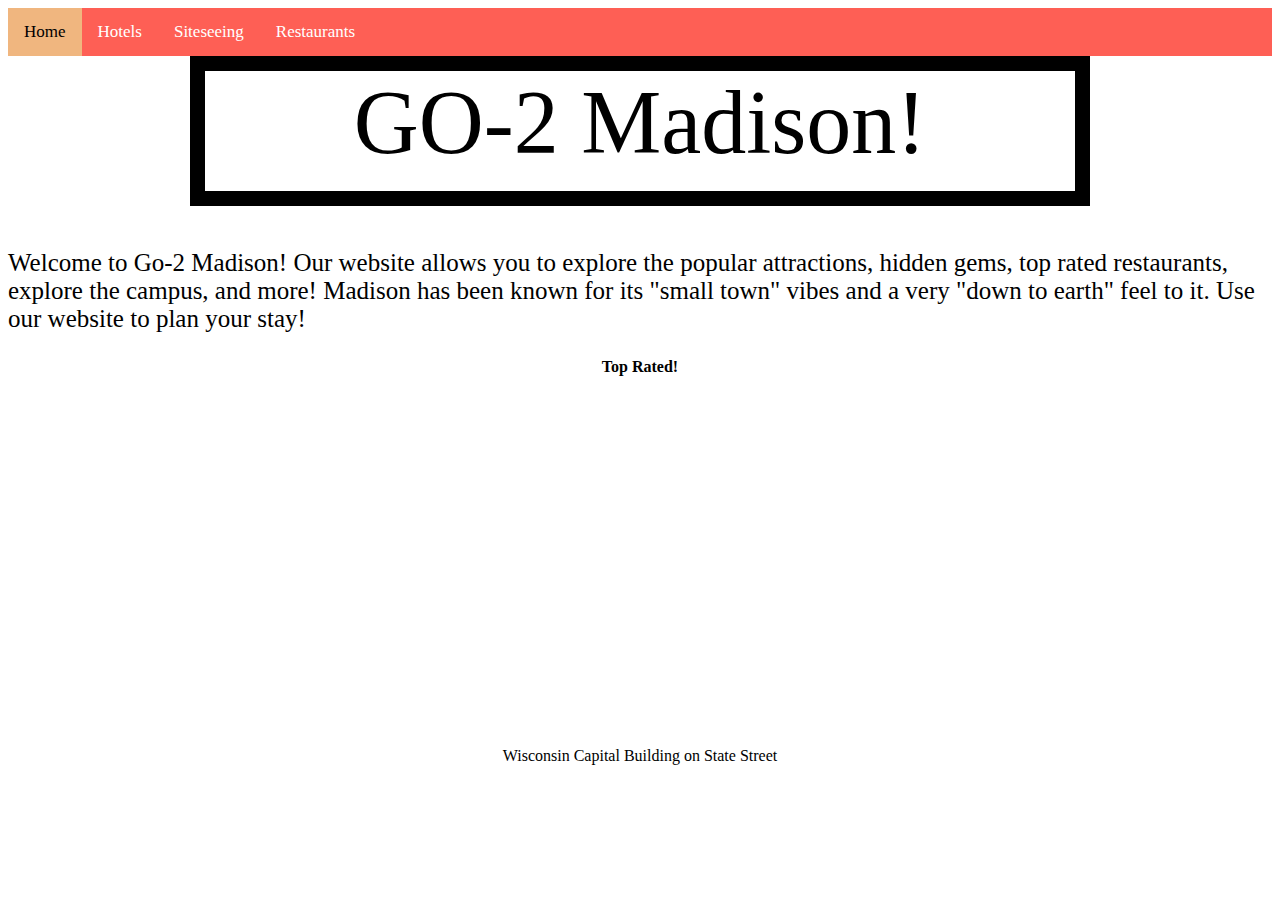
<file: home.html>
<!DOCTYPE html>
<html>
<head>
<title>GO-2 Madison!</title>
</head>
<style>
.div1 {
  width: 900px;
  height: 150px;
  border: 15px solid black;
  box-sizing: border-box;
  font-size: 90px;
}
.topnav {
  overflow: hidden;
  background-color: #fe5f55;

}

.topnav a {
  float: left;
  color: white;
  text-align: center;
  padding: 14px 16px;
  text-decoration: none;
  font-size: 17px;
}

.topnav a:hover {
  background-color: #f0b67f;
  color: black;
}

.topnav a.active {
  background-color: #f0b67f;
  color: black;
}

p{font-size: 25px}



</style>







<body>

<div class="topnav">
  <a class="active" href="#home">Home</a>
  <a href="file:///Users/eshasekar/Documents/hotels.html#hotels">Hotels</a>
  <a href="file:///Users/eshasekar/Documents/siteseeing.html">Siteseeing</a>
  <a href="file:///Users/eshasekar/Documents/restaurants.html">Restaurants</a>
</div>
</div>

<center><div class="div1">GO-2 Madison!</div></center>
<br>
<article>
<p>Welcome to Go-2 Madison! Our website allows you to explore the popular attractions, hidden gems, top rated restaurants, explore the campus, and more! Madison has been known for its "small town" vibes and a very  "down to earth" feel to it. Use our website to plan your stay!</p>
</article>


<section>
<center><h4>Top Rated!</h4></center>
<center><iframe src="file:///Users/eshasekar/Downloads/IMG_5291.jpg" width="380" height="330" frameborder="0" style="border:0;" allowfullscreen="" aria-hidden="false" tabindex="0"></iframe></center>
</section>

<center><blockquote>Wisconsin Capital Building on State Street</blockquote></center>





</body>
</html>
</file>
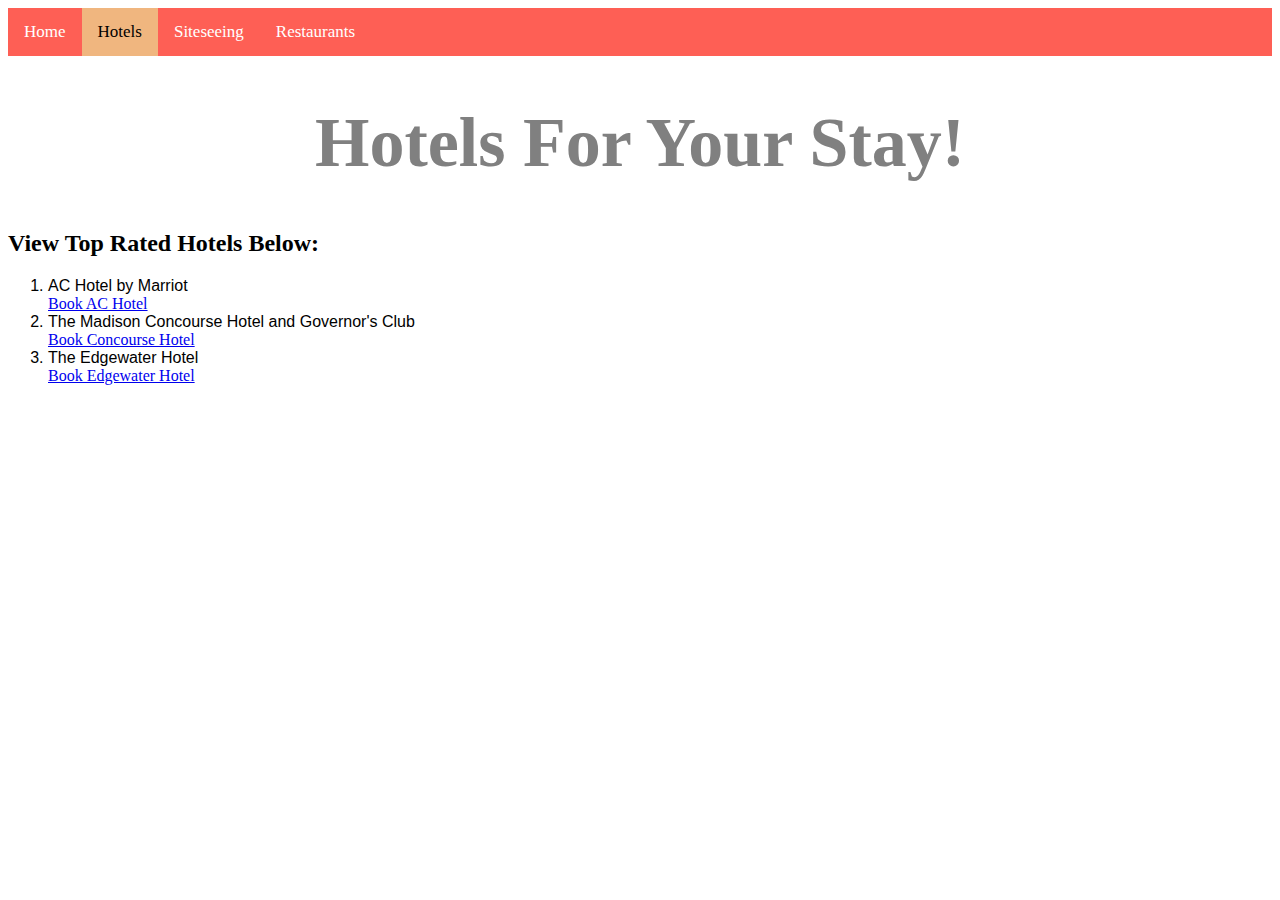
<file: hotels.html>
<!DOCTYPE html>
<html>
<head>
  <style>

    h1{
      color: gray;
      text-align: center;
      font-size: 70px;
    }

.topnav {
  overflow: hidden;
  background-color: #fe5f55;

}

.topnav a {
  float: left;
  color: white;
  text-align: center;
  padding: 14px 16px;
  text-decoration: none;
  font-size: 17px;
}

.topnav a:hover {
  background-color: #f0b67f;
  color: black;
}

.topnav a.active {
  background-color: #f0b67f;
  color: black;
}

li{
  font-family: Garamond, sans-serif;

}


  </style>
  <title>Hotels
  </title>
</head>
  <body>
    <div class="topnav">
  <a href="file:///Users/eshasekar/Documents/home.html#hotels">Home</a>
  <a class="active" href ="#hotels">Hotels</a>
  <a href="file:///Users/eshasekar/Documents/siteseeing.html">Siteseeing</a>
  <a href="file:///Users/eshasekar/Documents/restaurants.html">Restaurants</a>
  </div>

<h1>
    Hotels For Your Stay!
  </h1>
<h2>
  View Top Rated Hotels Below:
</h2>
<ol>
  <li>AC Hotel by Marriot</li>
  <a href = "https://www.bookonline.com/hotel/ac-hotel-by-marriott-madison-downtown?gclid=CjwKCAiAg6yRBhBNEiwAeVyL0KpwvL1-HnmjdoG-PaEDjm8dYZoo1c9_h4nxc8cujFkxuhzcd4uv_BoCqZkQAvD_BwE">Book AC Hotel</a>
  <li>The Madison Concourse Hotel and Governor's Club</li>
  <a href = "https://www.reservations.com/hotel/the-madison-concourse-hotel-and-governors-club?rmcid=tophotels&utm_source=googleads&gclid=CjwKCAiAg6yRBhBNEiwAeVyL0EDWydKt8IYJYw2-3bsiS9BryVNVJqqokvk55pde3smABvTQbMiK5xoCDVoQAvD_BwE">Book Concourse Hotel</a>
  <li>The Edgewater Hotel</li>
  <a href = "https://www.theedgewater.com/">Book Edgewater Hotel</a>
  </ol>

  </body>

</html>
</file>
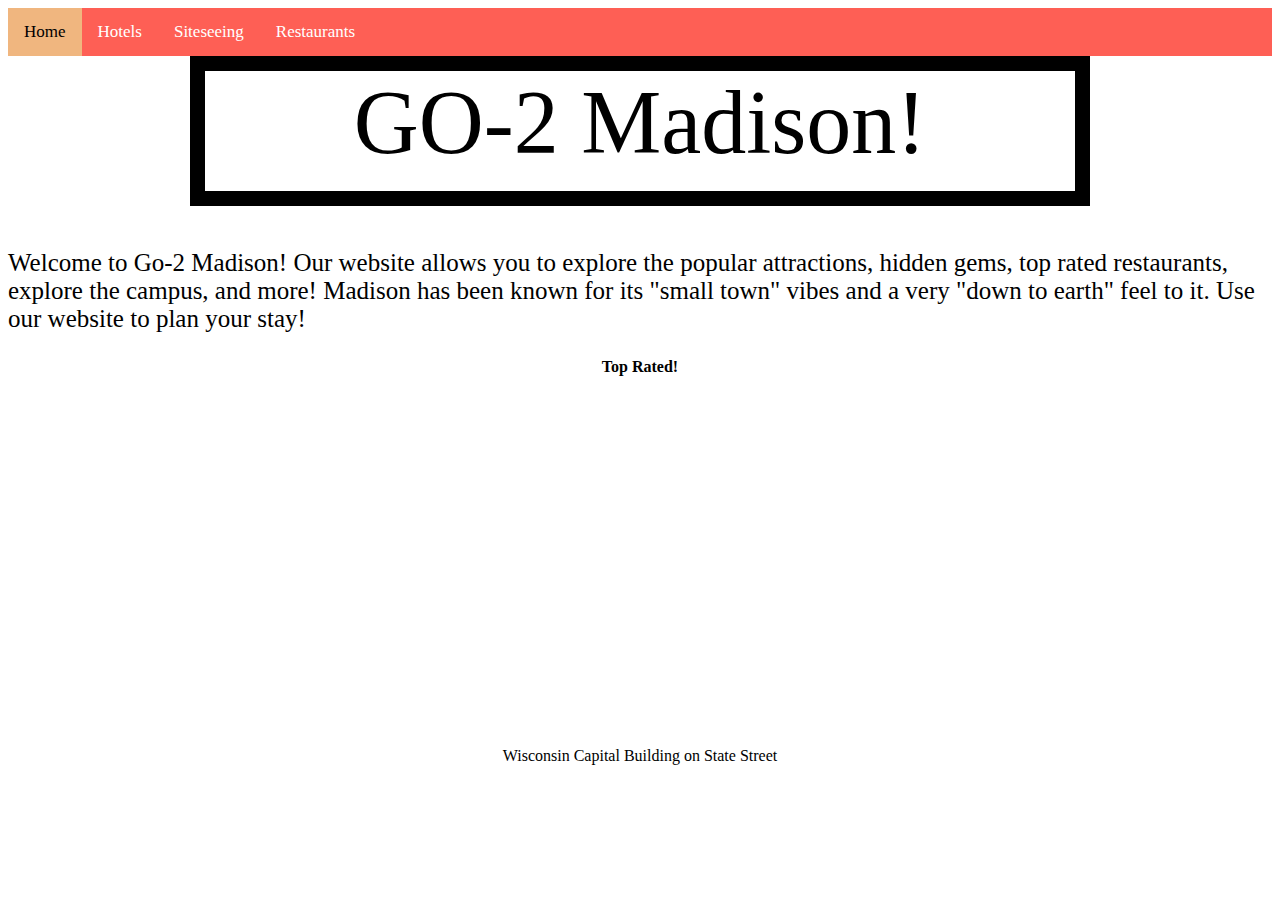
<file: news.html>
<!DOCTYPE html>
<html>
<head>
<title>News!</title>
</head>
<style>
.div1 {
  width: 900px;
  height: 150px;
  border: 15px solid black;
  box-sizing: border-box;
  font-size: 90px;
}
.topnav {
  overflow: hidden;
  background-color: #fe5f55;

}

.topnav a {
  float: left;
  color: white;
  text-align: center;
  padding: 14px 16px;
  text-decoration: none;
  font-size: 17px;
}

.topnav a:hover {
  background-color: #f0b67f;
  color: black;
}

.topnav a.active {
  background-color: #f0b67f;
  color: black;
}

p{font-size: 25px}



</style>







<body>

<div class="topnav">
  <a class="active" href="#home">Home</a>
  <a href="#news">Hotels</a>
  <a href="#contact">Siteseeing</a>
  <a href="#about">Restaurants</a>
</div>
</div>

<center><div class="div1">GO-2 Madison!</div></center>
<br>
<article>
<p>Welcome to Go-2 Madison! Our website allows you to explore the popular attractions, hidden gems, top rated restaurants, explore the campus, and more! Madison has been known for its "small town" vibes and a very  "down to earth" feel to it. Use our website to plan your stay!</p>
</article>


<section>
<center><h4>Top Rated!</h4></center>
<center><iframe src="file:///Users/eshasekar/Downloads/IMG_5291.jpg" width="380" height="330" frameborder="0" style="border:0;" allowfullscreen="" aria-hidden="false" tabindex="0"></iframe></center>
</section>

<center><blockquote>Wisconsin Capital Building on State Street</blockquote></center>





</body>
</html>
</file>
